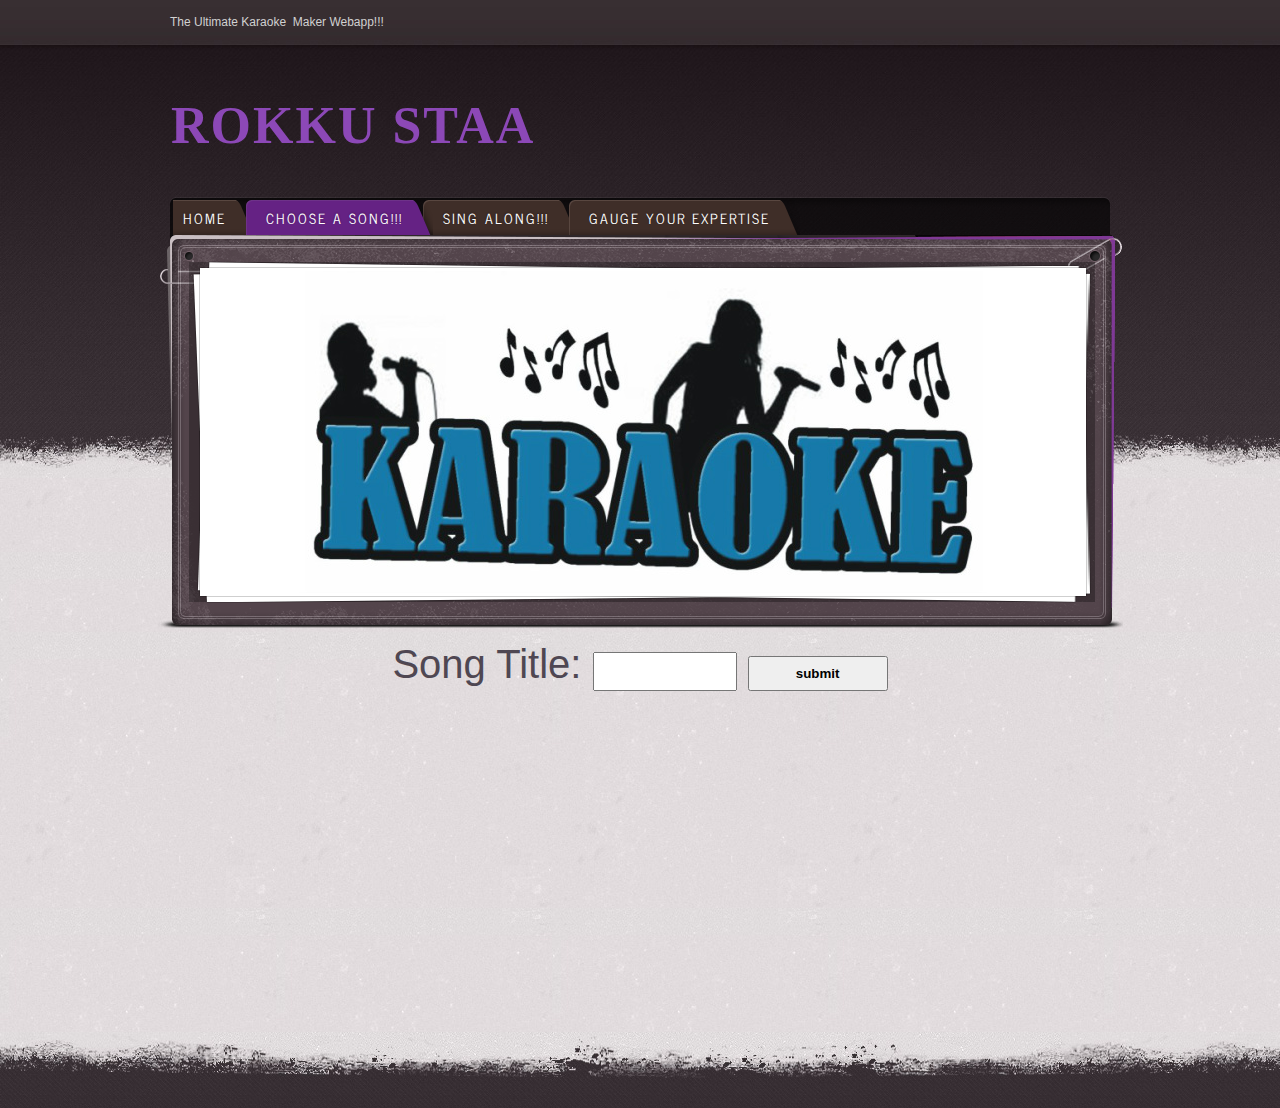
<file: htdocs/choose-a-song.html>
<!DOCTYPE html>
<html>
<head>
<title>Choose a song!!! - Rokku Staa</title>

<meta http-equiv="Content-Type" content="text/html; charset=utf-8"/>
    
<link rel="stylesheet" href="http://cdn2.editmysite.com/css/sites.css?buildTime=1377215470" type="text/css" /><link rel='stylesheet' type='text/css' href='http://cdn1.editmysite.com/editor/libraries/fancybox/fancybox.css?1377215470' />
<link rel='stylesheet' type='text/css' href='files/main_style.css?1377383066' title='wsite-theme-css' />
<link href='http://fonts.googleapis.com/css?family=News+Cycle:400,700' rel='stylesheet' type='text/css' />
<link href='http://cdn1.editmysite.com/editor/fonts/Folks_Light/font.css?2' rel='stylesheet' type='text/css' />
<style type='text/css'>
.wsite-elements div.paragraph, .wsite-elements p, .wsite-elements .product-block .product-title, .wsite-elements .product-description, .wsite-elements .wsite-form-field label, .wsite-elements .wsite-form-field label, #wsite-content div.paragraph, #wsite-content p, #wsite-content .product-block .product-title, #wsite-content .product-description, #wsite-content .wsite-form-field label, #wsite-content .wsite-form-field label, .blog-sidebar div.paragraph, .blog-sidebar p, .blog-sidebar .wsite-form-field label, .blog-sidebar .wsite-form-field label {}
#wsite-content div.paragraph, #wsite-content p, #wsite-content .product-block .product-title, #wsite-content .product-description, #wsite-content .wsite-form-field label, #wsite-content .wsite-form-field label, .blog-sidebar div.paragraph, .blog-sidebar p, .blog-sidebar .wsite-form-field label, .blog-sidebar .wsite-form-field label {}
.wsite-elements h2, .wsite-elements .product-long .product-title, .wsite-elements .product-large .product-title, .wsite-elements .product-small .product-title, #wsite-content h2, #wsite-content .product-long .product-title, #wsite-content .product-large .product-title, #wsite-content .product-small .product-title, .blog-sidebar h2 {}
#wsite-content h2, #wsite-content .product-long .product-title, #wsite-content .product-large .product-title, #wsite-content .product-small .product-title, .blog-sidebar h2 {}
#wsite-title {font-family:Folks Light !important;font-size:52px !important;font-weight:700 !important;color:#8c48b7 !important;}
</style>
<style type='text/css'>
.wsite-header {
	background-image: url(uploads/2/2/9/6/22966618/header_images/1377341609.jpg) !important;
	background-position: 0 0 !important;
}
</style>
<script><!--
var STATIC_BASE = 'http://cdn1.editmysite.com/';
var STYLE_PREFIX = 'wsite';
//-->
</script>
<script src='https://ajax.googleapis.com/ajax/libs/jquery/1.7.2/jquery.min.js'></script>
<script src='http://cdn2.editmysite.com/js/site/main.js?buildTime=1377215470'></script>
<script type='text/javascript'><!--
var IS_ARCHIVE=1;
(function(jQuery){
function initFlyouts(){initPublishedFlyoutMenus([{"id":"738079715768500024","title":"Home","url":"index.html","target":""},{"id":"866430112878635785","title":"Choose a song!!!","url":"choose-a-song.html","target":""},{"id":"729907053209906919","title":"Sing Along!!!","url":"sing-along.html","target":""},{"id":"614177536184997851","title":"Gauge Your Expertise","url":"gauge-your-expertise.php","target":""}],'866430112878635785',"<li class='wsite-nav-more'><a href='#'>more...<\/a><\/li>",'active',false)}
if (jQuery) {
if (jQuery.browser.msie && !window.flyoutMenusRefreshable) window.onload = initFlyouts;
else jQuery(initFlyouts);
}else{
if (Prototype.Browser.IE) window.onload = initFlyouts;
else document.observe('dom:loaded', initFlyouts);
}
})(window._W && _W.jQuery)
//-->
</script>
</head>
<body class='tall-header-page wsite-theme-light wsite-page-choose-a-song'>
<div class="outer-wrap">
<div id="page-wrap">
    <div id="header-wrap">
        <div class="container">
			<div class="phone-number"><span class='wsite-text'>The Ultimate Karaoke&nbsp; Maker Webapp!!!</span></div>
			<div class="social"></div>
        </div><!-- end container -->
    </div><!-- end header-wrap --> 
	
	<div id="logo-wrap">
		<div class="container">
		    <table id="header">
                <tr>
                    <td id="logo"><span class='wsite-logo'><a href=''><span id="wsite-title">Rokku Staa</span></a></span></td>
                    <td id="header-right">
                        <table>
                            <tr>
								<td class="search"></td>
                            </tr>
                        </table>
                    </td>
                </tr>
            </table>
		</div><!-- end container -->
	</div><!-- end logo-wrap -->

    <div id="nav-wrap">
        <div class="container">
        	<ul class='wsite-menu-default'><li id='pg738079715768500024'><a href='index.html'>Home</a></li><li id='active'><a href='choose-a-song.html'>Choose a song!!!</a></li><li id='pg729907053209906919'><a href='sing-along.html'>Sing Along!!!</a></li><li id='pg614177536184997851'><a href='gauge-your-expertise.php'>Gauge Your Expertise</a></li></ul>
        </div><!-- end container -->
    </div><!-- end nav-wrap -->

    <div id="banner-wrap">
        <div class="container">
            <div id="banner">

                <div class="wsite-header"></div>


                
                <div style="clear:both;"></div>
            </div><!-- end banner -->
        </div><!-- end container -->
    </div><!-- end banner-wrap -->

    <div id="main-wrap">
        <div class="container">
   			<div id='wsite-content' class='wsite-elements wsite-not-footer'>






<br>
<font style="font-size:40px">
<center>
		<form action="choose_song.php" method="post">
	Song Title: <input type="text" name="sname" style="width:140px;height:35px;font-size:20px" >
	<button style="width:140px;height:35px" onclick "exec" > 
	<b>
	submit
	</b>
	</button>	
	</form>
	</center>
  </font>





  
</div>

        </div><!-- end container -->
    </div><!-- end main-wrap -->
	
	
    <div id="footer-wrap">
		<div id="main-footer-wrap">
        <div class="container">
       	
        </div><!-- end container -->
		</div>
	</div><!-- end footer-wrap -->
</div><!-- end page-wrap -->
</div><!-- end outer wrap -->


</body>
</html>
</file>
<file: htdocs/files/main_style.css>
ul, ol, li, h1, h2, h3, h4, h5, h6, pre, form, body, html, div.paragraph, blockquote, fieldset, input { margin: 0; padding: 0; }
 ul, ol, li, h1, h2, h3, h4, h5, h6, pre, form, body, html, p, blockquote, fieldset, input { margin: 0; padding: 0; }
 a img { border: 0; }
 a { text-decoration: none; }
 body { font-family: Helvetica, Arial, sans-serif; font-size: 12px; line-height:20px; color:#4f4752; background: url(theme/footer-bg-purple-red.jpg?261092) repeat bottom left; }
 #page-wrap { width:100%; background:url(theme/header-bg-purple-red.jpg?261092) repeat-x top center; }
 .no-header-page #page-wrap { width:100%; background:url(theme/header-bg-purple-red.jpg?261092) repeat-x center -195px; }
 .container { margin: 0 auto; width: 940px; }
 #header-wrap, #banner-wrap, #nav-wrap, #main-wrap, #footer-wrap, .outer-wrap { width:100%; min-width:960px; background: url(theme/paper-bg-purple-red.jpg?261092) repeat; }
 a { color:#6b3782 ; }
 a:hover { color:#a473ba ; }
 h2 { font-size: 28px; padding: .5em 0 .2em 0; line-height: 1.2; font-family: 'News Cycle', sans-serif; font-weight: bold; color: #53454b; text-transform:uppercase; letter-spacing:2px; }
 div.paragraph { line-height: 1.5; padding: .5em 0; }
 p { line-height: 1.5; padding: .5em 0; }
 hr {background:#53454b !important;}
 div#content {min-height:400px;}
 #header-wrap { overflow:hidden; height:45px; background:none; }
 #logo, #logo a { font-family: 'News Cycle', sans-serif; font-size:50px; line-height:80px; font-weight:bold; color:#e2dbde; text-transform:uppercase; letter-spacing:2px; }
 #header { border-collapse: collapse; border-spacing: 0; width:100%; margin:35px 0px 30px 0px; }
 #header td { vertical-align: middle; text-align: left; }
 #header-right table { float: right; width: 1px; border-spacing:0; }
 #header-right td { padding: 0; }
 #header-wrap .phone-number { float:left; margin-top:12px; color:#d1d1d1; }
 #header-wrap .phone-number .wsite-text { display: block; white-space: nowrap; }
 #header-wrap .phone-number .wsite-text a { color: #ffffff; }
 #header-wrap .phone-number .wsite-text a:hover { color: #d1d1d1; }
 #header-wrap .social { float:right; }
 #header-wrap .wsite-social { vertical-align: middle; margin-top:12px ; }
 .wsite-social-item { width: 23px; height: 23px; margin: 0 0 0 3px; background-image:url(theme/social-purple-red.png?261092); }
 .wsite-social-facebook {background-position:0 0;}
 .wsite-social-facebook:hover {background-position:0 -23px;}
 .wsite-social-facebook:active {background-position:0 -46px;}
 .wsite-social-pinterest {background-position:-23px 0;}
 .wsite-social-pinterest:hover {background-position:-23px -23px;}
 .wsite-social-pinterest:active {background-position:-23px -46px;}
 .wsite-social-twitter {background-position:-46px 0;}
 .wsite-social-twitter:hover {background-position:-46px -23px;}
 .wsite-social-twitter:active {background-position:-46px -46px;}
 .wsite-social-linkedin {background-position:-69px 0;}
 .wsite-social-linkedin:hover {background-position:-69px -23px;}
 .wsite-social-linkedin:active {background-position:-69px -46px;}
 .wsite-social-mail {background-position:-92px 0;}
 .wsite-social-mail:hover {background-position:-92px -23px;}
 .wsite-social-mail:active {background-position:-92px -46px;}
 .wsite-social-rss {background-position:-115px 0;}
 .wsite-social-rss:hover {background-position:-115px -23px;}
 .wsite-social-rss:active {background-position:-115px -46px;}
 .wsite-social-flickr {background-position:-138px 0;}
 .wsite-social-flickr:hover {background-position:-138px -23px;}
 .wsite-social-flickr:active {background-position:-138px -46px;}
 .wsite-social-plus {background-position:-161px 0;}
 .wsite-social-plus:hover {background-position:-161px -23px;}
 .wsite-social-plus:active {background-position:-161px -46px;}
 .wsite-social-vimeo {background-position:-184px 0;}
 .wsite-social-vimeo:hover {background-position:-184px -23px;}
 .wsite-social-vimeo:active {background-position:-184px -46px;}
 .wsite-social-yahoo {background-position:-207px 0;}
 .wsite-social-yahoo:hover {background-position:-207px -23px;}
 .wsite-social-yahoo:active {background-position:-207px -46px;}
 .wsite-social-youtube {background-position:-230px 0;}
 .wsite-social-youtube:hover {background-position:-230px -23px;}
 .wsite-social-youtube:active {background-position:-230px -46px;}
 #header-right .wsite-search { vertical-align: middle; padding-right:0px; padding-top:12px; }
 #header-right .wsite-search-input { width: 170px; padding-right:37px; height: 31px; line-height: 31px; border: none ; font-family: Helvetica, sans-serif ; color: #e5dee1; font-size: 11px; background:transparent url(theme/search-bg-purple-red.png?261092) no-repeat ; }
 #header-right .wsite-search-button { position: relative; height: 37px; width: 36px; background: url(theme/search-icon-purple-red.png?261092) no-repeat; }
 #nav-wrap { background:url(theme/nav-bg-blue.png?261092) no-repeat top center; height:39px; padding-top:3px; }
 .no-header-page #nav-wrap { background:url(theme/nav-bg-nobanner-blue.png?261092) no-repeat top center; height:43px; padding-top:4px; margin-bottom:30px; }
 #nav-wrap .container { clear: both; overflow: hidden; position: relative; width:935px; }
 #nav-wrap .container ul { list-style: none; float: left; }
 #nav-wrap .container ul li { list-style: none; float: left; background:url(theme/nav-right-last.png?261092) no-repeat top right; padding-right:20px; margin-left:-10px; position:relative; }
 #nav-wrap .container ul span li { background:url(theme/nav-right-last.png?261092) no-repeat top right; }
 #nav-wrap .container ul li a { float: left; display: block; font-family: 'News Cycle', sans-serif; color: #fff; text-decoration: none; padding: 5px 10px 8px 20px; border: 0; outline: 0; list-style-type: none; font-size: 14px; text-transform:uppercase; letter-spacing:2px; background:url(theme/nav-left-first.png?261092) no-repeat top left; line-height:25px; text-shadow:0 -1px 2px rgba(0,0,0,0.3); }
 #nav-wrap .container ul li#active, #nav-wrap .container ul li:hover{ background:url(theme/nav-hover-right-last-purple-red.png?261092) no-repeat top right; z-index:1; }
 #nav-wrap .container ul li:hover a, #nav-wrap .container ul li#active a, #nav-wrap .container ul li a:hover { border: 0; background:url(theme/nav-hover-left-purple-red.png?261092) no-repeat top left; }
 .wsite-nav-0 { margin-left:0 !important; }
 #wsite-menus .wsite-menu { -webkit-border-radius: 0px 5px 5px 5px; border-radius: 0px 5px 5px 5px; float:left; border:none; }
 #wsite-menus .wsite-menu li a { font-family: 'News Cycle', sans-serif; font-size:14px; color: #fbf8f9; background: #7e389f; border:none; border-bottom: 1px solid #40214e; font-weight:bold; text-transform:uppercase; text-shadow: 0px 1px 0px #59316c; }
 #wsite-menus .wsite-menu li a:hover { color: #fbf8f9; background: #5c2b79; }
 .tall-header-page #banner-wrap { background:url(theme/banner-bg-purple-red.png?261092) no-repeat top center; height:393px; position:relative; top:-4px; z-index:1; }
 .tall-header-page .wsite-header { width: 880px; height: 322px; background: url(theme/banner-tall.jpg?261092) no-repeat; margin: 36px 0 0 33px; float: left; }
 .short-header-page #banner-wrap { background:url(theme/banner-bg-short-purple-red.png?261092) no-repeat top center; height:320px; position:relative; top:-4px; z-index:1; }
 .short-header-page .wsite-header { width: 880px; height: 249px; background: url(theme/banner-short.jpg?261092) no-repeat; margin: 36px 0 0 32px; float: left; }
 .no-header-page .wsite-header { display:none; }
 .landing-page #banner-wrap { background:url(theme/banner-bg-landing-purple-red.png?261092) no-repeat top center; height:393px; position:relative; top:-4px; z-index:1; overflow:hidden; }
 .landing-page #banner { background: none; padding: 0; }
 #bannerleft { float: right; width: 550px; }
 .landing-page .wsite-header { width: 475px; height: 322px; background: url(theme/banner-landing.jpg?261092) no-repeat; margin: 36px 0 0 47px; }
 .landing-banner-outer { display: table; #position: relative; overflow: hidden; }
 .landing-banner-mid { #position: absolute; #top: 50%; display: table-cell; vertical-align: middle; width:300px; }
 .landing-banner-inner { #position: relative; #top: -50%; width:300px }
 #bannerright { float: left; width: 300px; overflow:hidden; height: 367px; padding: 0 45px; margin-top:13px; }
 #bannerright h2 { font-size: 35px; font-family: 'News Cycle', sans-serif; padding: 0px 0px 10px; line-height: 35px; margin: 0px; color: #8129a8; background: url(theme/landing-banner-divider.gif?261092) repeat-x bottom left; }
 #bannerright div.paragraph { color: #8b7e8f; font-size: 12px; padding: 20px 0px; line-height: 140%; }
 #bannerright p { color: #8b7e8f; font-size: 12px; padding: 20px 0px; line-height: 140%; }
 #bannerright .wsite-button { margin: 0px; }
 #main-wrap .container { min-height:400px; }
 #main-wrap .container h2 { background: url(theme/heading-text-line-purple-red.gif?261092) repeat-x bottom left; padding-bottom: 15px; margin-bottom:5px; margin-top:10px; }
 blockquote { border-left: 7px solid #53454b; color: #53454b; font-style: italic; padding-left:10px; font-size: 14px; font-family: Times New Roman, Times, serif; margin:15px 0px; }
 #main-wrap .paragraph ul li { color: #6b3782; font-style: italic; padding-left:10px; font-size: 14px; font-family: Times New Roman, Times, serif; }
 #main-wrap .container form .wsite-button { margin-top:20px; }
 #main-footer-wrap { background: url(theme/footer-paper-bg-purple-red.jpg?261092) repeat-x center top; width:100%; }
 #footer-wrap { text-align:right; background: url(theme/footer-bg-purple-red.jpg?261092) repeat bottom left; }
 #footer-wrap .container { padding-top: 46px; padding-bottom: 30px; color: #dfc7ea; }
 #footer-wrap .container h2 { background: url(theme/footer-divider-purple-red.gif?261092) repeat-x bottom left; padding-bottom: 15px; margin-bottom:5px; margin-top: 10px; font-size:18px; color: #dfc7ea; }
 #footer-wrap a{ color: #ffffff; }
 #footer-wrap a:hover{ color: #e3decc; }
 #footer-wrap .wsite-form-container { text-align:left; }
 #footer-wrap .wsite-form-input, #footer-wrap .wsite-search-element-input { font-family:Arial, Helvetica, sans-serif; font-size: 12px; color: #dfc7ea; background:none; background-color: rgba(0, 0, 0, .2); border: none; padding: 7px 5px !important; -webkit-border-radius: 6px; -moz-border-radius: 6px; border-radius:6px ; -webkit-box-shadow: inset 6px 6px 6px 0px rgba(0, 0, 0, .1); box-shadow: inset 6px 6px 6px 0px rgba(0, 0, 0, .1); }
 #footer-wrap .wsite-search-element-submit { background: url(theme/search-dark.png?261092) left; }
 .wsite-form-label { display: inline-block; }
 .wsite-form-input, .wsite-search-element-input { font-family:Arial, Helvetica, sans-serif; font-size: 12px; color: #4f4752; background:none; background-color: rgba(0, 0, 0, .1); border: none; padding: 7px 5px !important; -webkit-border-radius: 6px; -moz-border-radius: 6px; border-radius:6px ; -webkit-box-shadow: inset 6px 6px 6px 0px rgba(0, 0, 0, .1); box-shadow: inset 6px 6px 6px 0px rgba(0, 0, 0, .1); }
 .form-select { ont-family:Arial, Helvetica, sans-serif; font-size: 12px; height:33px !important; color: #4f4752; background-color: rgba(255, 255, 255, .5); border: 1px solid #c7c7c7; padding: 5px 3px; width: 376px; -webkit-border-radius: 6px; -moz-border-radius: 6px; border-radius:6px ; -webkit-box-shadow: inset 2px 2px 2px 0px rgba(0, 0, 0, .1); box-shadow: inset 2px 2px 2px 0px rgba(0, 0, 0, .1); }
 .blog-post .blog-header h2.blog-title { margin-bottom:10px !important; }
 .wsite-button { height: 33px; display: inline-block; padding: 0px 8px 0px 0px; background: url(theme/button-purple-red.png?261092) no-repeat 100% -105px; }
 .wsite-button:hover { background-position: 100% -140px; }
 .wsite-button:active { background-position: 100% -175px; }
 .wsite-button-inner { color: #ffffff !important; height: 33px; line-height: 33px; display: block; font-size: 14px; text-decoration: none; padding:0px 1px 0px 10px; text-shadow:0 -1px 1px rgba(0,0,0,0.8); background: url(theme/button-purple-red.png?261092) no-repeat 0px 0px; }
 .wsite-button:hover .wsite-button-inner { background-position: 0px -35px; }
 .wsite-button:active .wsite-button-inner { background-position: 0px -70px; }
 .wsite-button-large { color: #ffffff !important; height: 39px; background: url(theme/button_large-purple-red.png?261092) no-repeat 100% -123px; padding:0px 6px 0px 0px; }
 .wsite-button-large:hover { background-position: 100% -164px; }
 .wsite-button-large:active { background-position: 100% -205px; }
 .wsite-button-large .wsite-button-inner { height: 39px; line-height:39px ; padding: 0px 3px 0px 10px; background: url(theme/button_large-purple-red.png?261092) no-repeat 0px 0px; }
 .wsite-button-large:hover .wsite-button-inner { background-position: 0px -41px; }
 .wsite-button-large:active .wsite-button-inner { background-position: 0px -82px; }
 .wsite-button-highlight { background-image: url(theme/button_highlight-purple-red.png?261092); }
 .wsite-button-highlight .wsite-button-inner { background-image: url(theme/button_highlight-purple-red.png?261092); }
 .wsite-button-large.wsite-button-highlight { background-image: url(theme/button_large_highlight-purple-red.png?261092); }
 .wsite-button-large.wsite-button-highlight .wsite-button-inner { background-image: url(theme/button_large_highlight-purple-red.png?261092); }

div.paragraph ul, div.paragraph ol { padding-left: 2.3em !important; margin: 5px 0 !important; overflow:hidden; }
div.paragraph li { padding-left: 5px !important; margin: 3px 0 0 !important; }
div.paragraph ul, div.paragraph ul li { list-style: disc outside !important; }
div.paragraph ol, div.paragraph ol li { list-style: decimal outside !important; }
</file>
